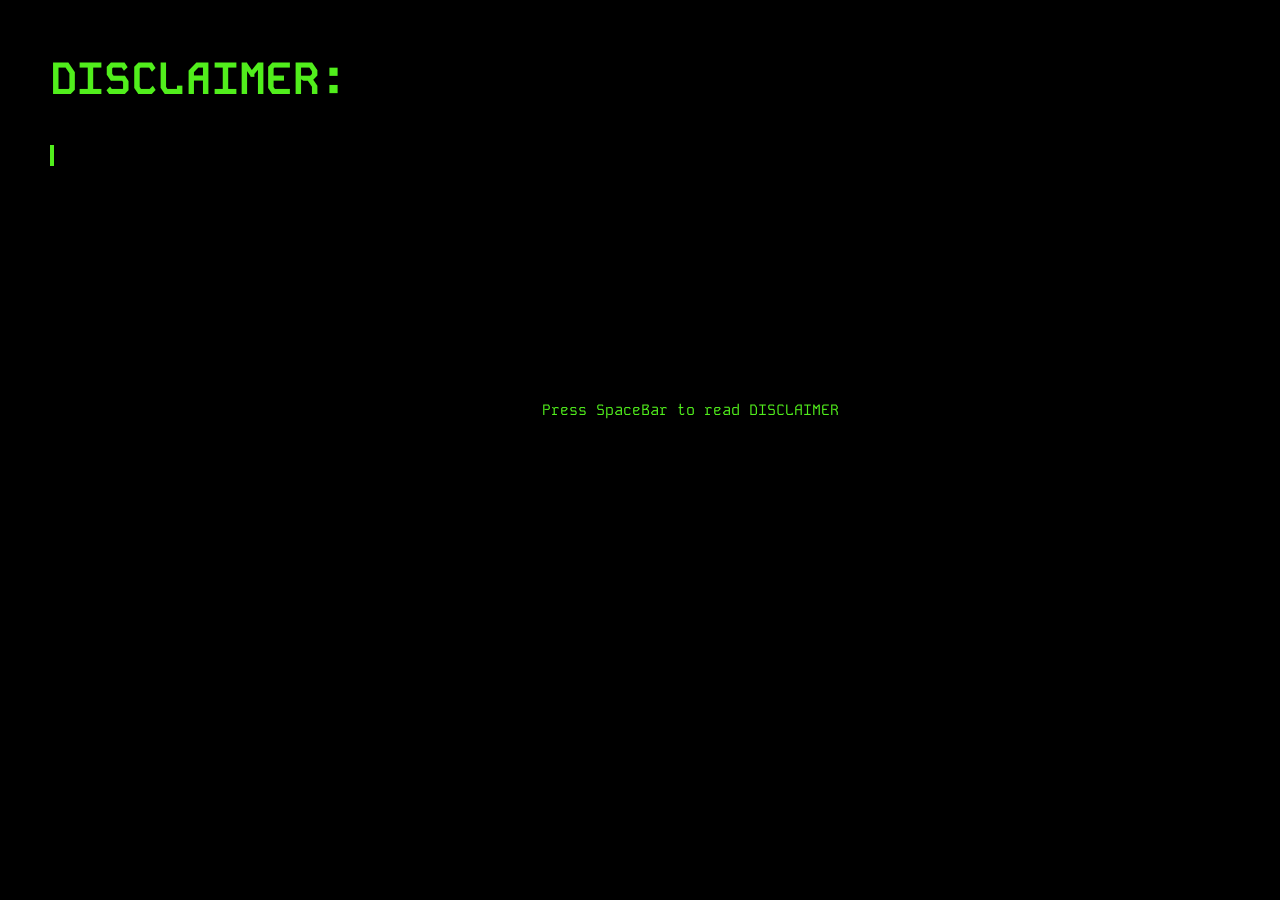
<file: index.html>
<!DOCTYPE html>
<html>
    <head>
        <title> DISCLAIMER </title>
        <link rel="stylesheet" href="disclaimer.css">
        <link href="https://fonts.googleapis.com/css2?family=Kode+Mono:wght@400..700&display=swap" rel="stylesheet">
    </head>

<body>
    <alert><span>
        DISCLAIMER:
    </alert> </span><br><br>
    <div id = "typer"> </div>
    <div id ="skip">
    Press SpaceBar to read DISCLAIMER
    </div>
    <div id = "proceeding"> 
        Proceeding to Disclaimer.net...
    </div>
    <div id = "failure">
        Really? Then why are you even here?
    </div>

    <script src="disclaimer.js"></script>
</body>


</html>
</file>
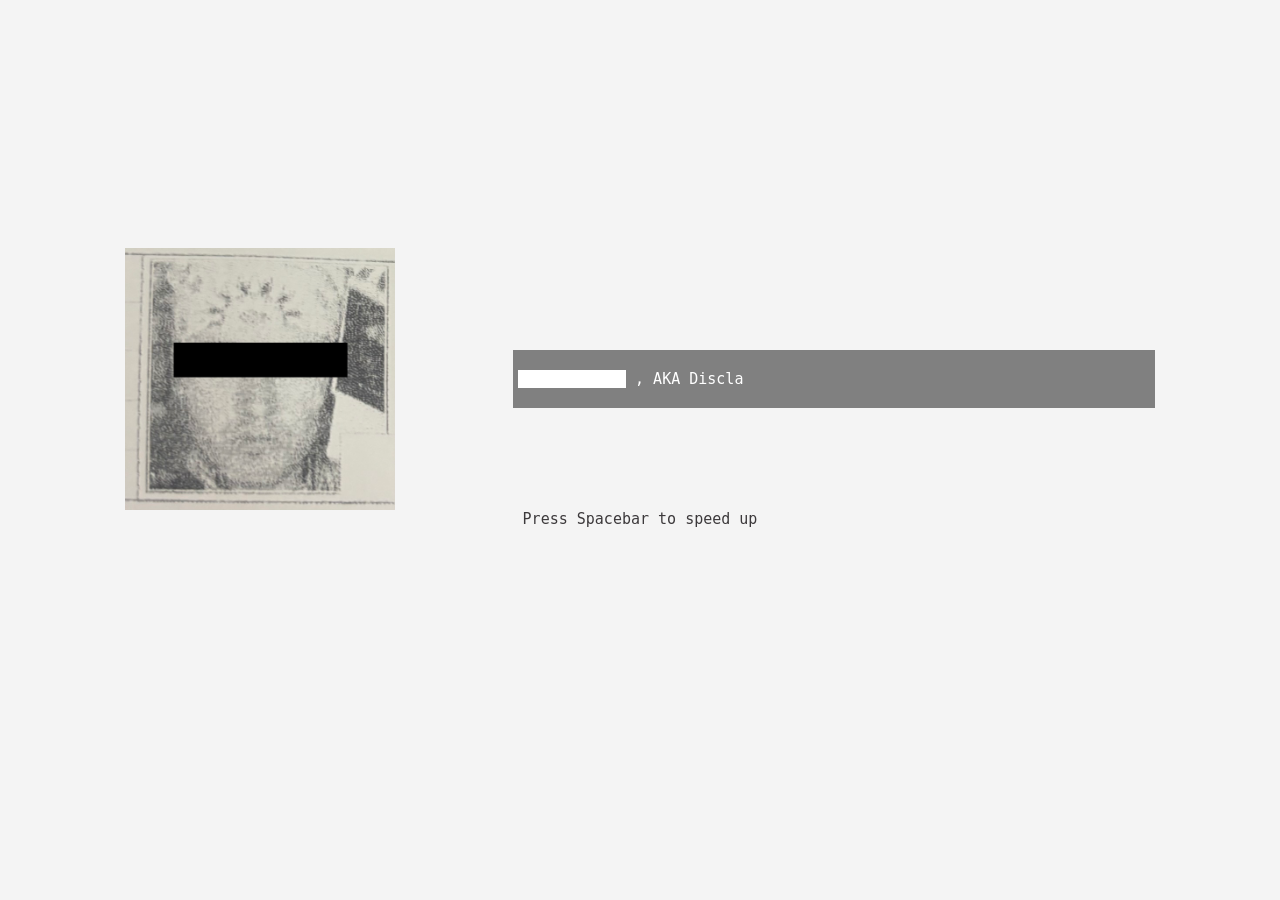
<file: about.html>
<!DOCTYPE html>
<html>
<head>
    <title> DISCLAIMER - About </title>
    <base target="_blank" rel="noopener noreferrer">
    <link rel = "stylesheet" href = "mainsite.css">
    <link href="https://fonts.googleapis.com/css2?family=Kode+Mono:wght@400..700&display=swap" rel="stylesheet">
</head>


<body>
<div id="title">
    <a href="index.html", target="_self"> DISCLAIMER </a>
</div>
<div id = "tabs" class="tabs">
    <div id="articles" class = "page">
        <a href = "articles.html", target="_self"> Articles </a>
    </div>
    <div id="Watchlist" class = "page">
        <a href = "watchlist.html", target="_self"> Watchlist </a>
    </div>
        <div id = "about" class = "page"  style = "background-color: grey; color:white">
      <a href = "about.html", target="_self"> About </a>
    </div>
    <div id="secret" class = "page">
        Secret
    </div>
</div>


<div id = "top">
    <img src="media/D_pass.jpeg" id="D_pass" >
    <div id="typer" class="myname"></div>
</div>
<div id ="skip">
    Press Spacebar to speed up
</div>

<div id="secretpass"></div>

<div id="body">
    <div class="main">
        
    </div>
</div>


</body>
<script src="about.js"> </script>
</html>
</file>
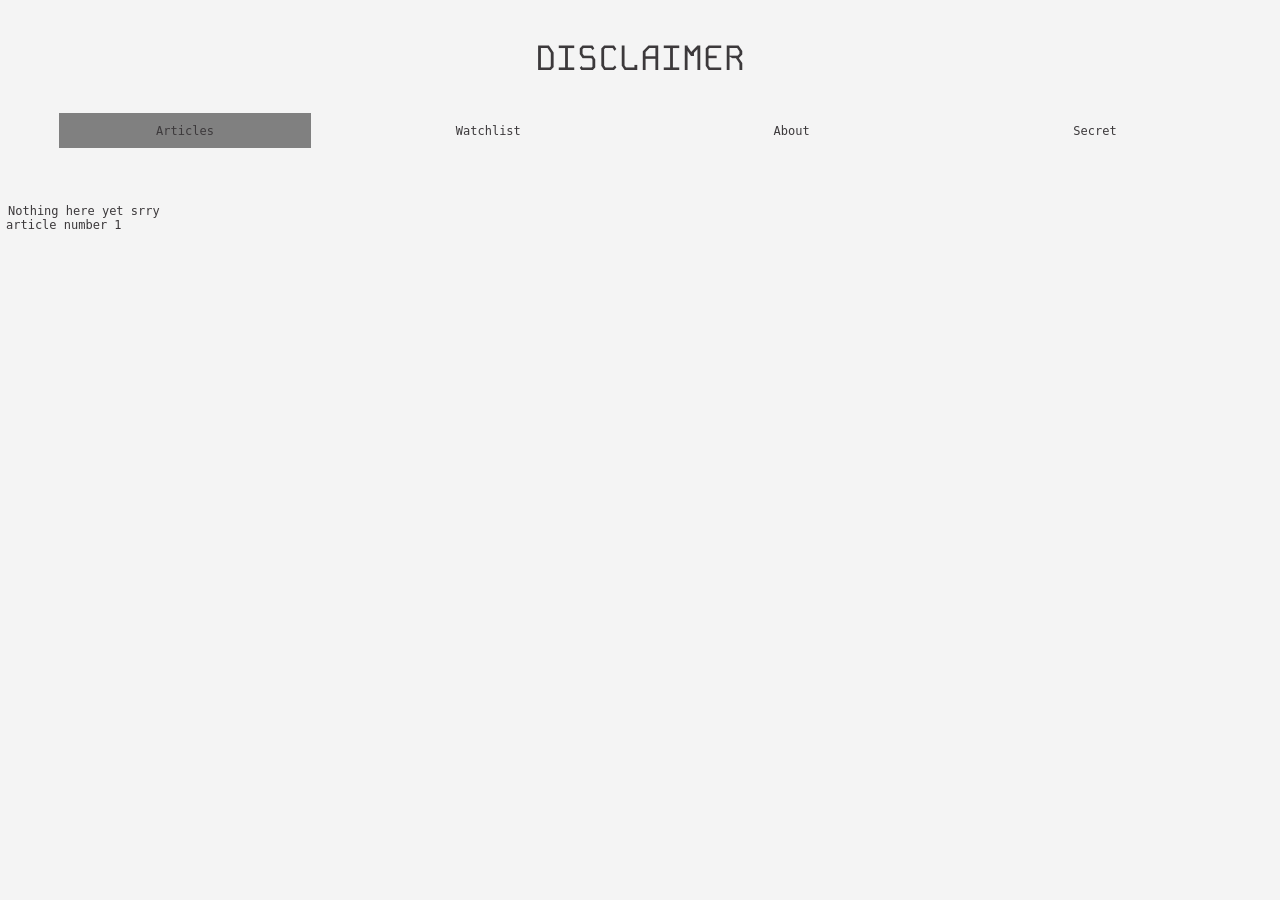
<file: articles.html>
<!DOCTYPE html>
<html>
<head>
    <title> DISCLAIMER - Articles </title>
    <base target="_blank" rel="noopener noreferrer">
    <link rel = "stylesheet" href = "mainsite.css">
    <link href="https://fonts.googleapis.com/css2?family=Kode+Mono:wght@400..700&display=swap" rel="stylesheet">
</head>


<body>
<div id="title">
    <a href="index.html", target="_self"> DISCLAIMER </a>
</div>
<div id = "tabs" class="tabs">
    <div id="articles" class = "page" style = "background-color: grey; color:white">
        <a href = "articles.html", target="_self"> Articles </a>
    </div>
    <div id="Watchlist" class = "page">
        <a href = "watchlist.html", target="_self"> Watchlist </a>
    </div>
    <div id = "about" class = "page">
      <a href = "about.html", target="_self"> About </a>
    </div>
    <div id="secret" class = "page">
        Secret
    </div>

</div>

<br><br><br><br>
<div id="oops">
  Nothing here yet srry
</div>
<div>
    <a href=post1.html> article number 1 </a>
</div>
<div id="secretpass"></div>
</body>
<script src="secretpass.js"> </script>
</html>
</file>
<file: disclaimer.css>
body {
    color:rgb(81, 238, 28);
    background-color: #000000;
    font-family: "Kode Mono";
    font-size: 16px;
    margin-left: 50px;
    margin-right: 100px;
    margin-top: 50px;
    text-align: left;
    justify-content: start;
}

alert{
    font-family: "Kode Mono";
    font-size: 45px;
    font-weight: bold;
}

.cursor {
    height: 1em;
    border-right: 4px solid rgb(81, 238, 28);
    vertical-align: bottom;
    animation: blink-caret .75s step-end infinite;
}

@keyframes blink-caret {
    from, to { border-color: transparent }
    50% { border-color: rgb(81, 238, 28); }
}

#agreement {
    position: absolute;
    opacity: 0;
    pointer-events: none;
    /*color:rgb(81, 238, 28);
    background-color: #000000;
    font-family: "Kode Mono";
    font-size: 16px;
    pointer-events: none;
    border: none;
    outline: none;
    caret-color: transparent;*/
}
#agreement:focus {
    border: none
}
#proceeding {
    display: none
}
#failure {
    display: none
}

#skip {
    position: absolute;
    top: 400px;
    display:flex;
    justify-content: center;
    width: 100%;
    font-size: 15px;
}

@keyframes skip {
        from, to { color: transparent }
        50% { color: rgb(81, 238, 28); }
    }
</file>
<file: mainsite.css>
/*Content/Main Formattings*/
.main {
    display: block;
    margin: auto;
    width: 60%;
}
.main a {
color: revert;
text-decoration: revert;
}
body {
    background: #f4f4f4;
    color:rgb(60, 57, 59);
    font-family: monospace;
    font-size: 12px;
    font-weight: normal;
}
mark {
    background: black;
}
.flexybox {
    display:flex;
    gap: 10px;
    align-items: flex-end;

}
.entry {
    font-weight: bold;
}
/*Title/Tabs*/
    #title {
        display: flex;
        height: 100px;
        color:rgb(60, 57, 59);
        font-size: 35px;
        font-family: "Kode Mono";
        justify-content: center;
        align-items: center;
        a{
            color:rgb(60, 57, 59);
        }
    }
    a {
        color: rgb(60, 57, 59);
        text-decoration: none;
        padding: 10px 10px;
        margin: -1em;
    }
    #tabs {
        display: flex;
    }
    .tabs {
        margin-top: 5px;
        display: flex;
        justify-content: space-evenly;
    }
    .page {
        display:flex;
        justify-content: center;
        align-items: center;
        width: 20%;
        height: 35px;
        border: black, thick
    }
    #secretpass {
        visibility: hidden;
        }

/*Only relevant to about.html*/ 

#skip {
    top: -650px;
    display:flex;
    justify-content: center;
    width: 100%;
    font-size: 15px;
    animation: skip 1s step-end infinite;
}
.typemark{
    background:white;
    color: transparent;
}
#top {
    width: 100%;
    margin-top: 100px;
    left: 0;
    display: flex;
    justify-content: space-evenly;
    align-items: center;
}
    #typer {
        background-color: grey;
        color: white;
        width: 50%;
        padding: 5px;
        font-size: 15px;

    }
    #D_pass {
        width: 270px;
    }
</file>
